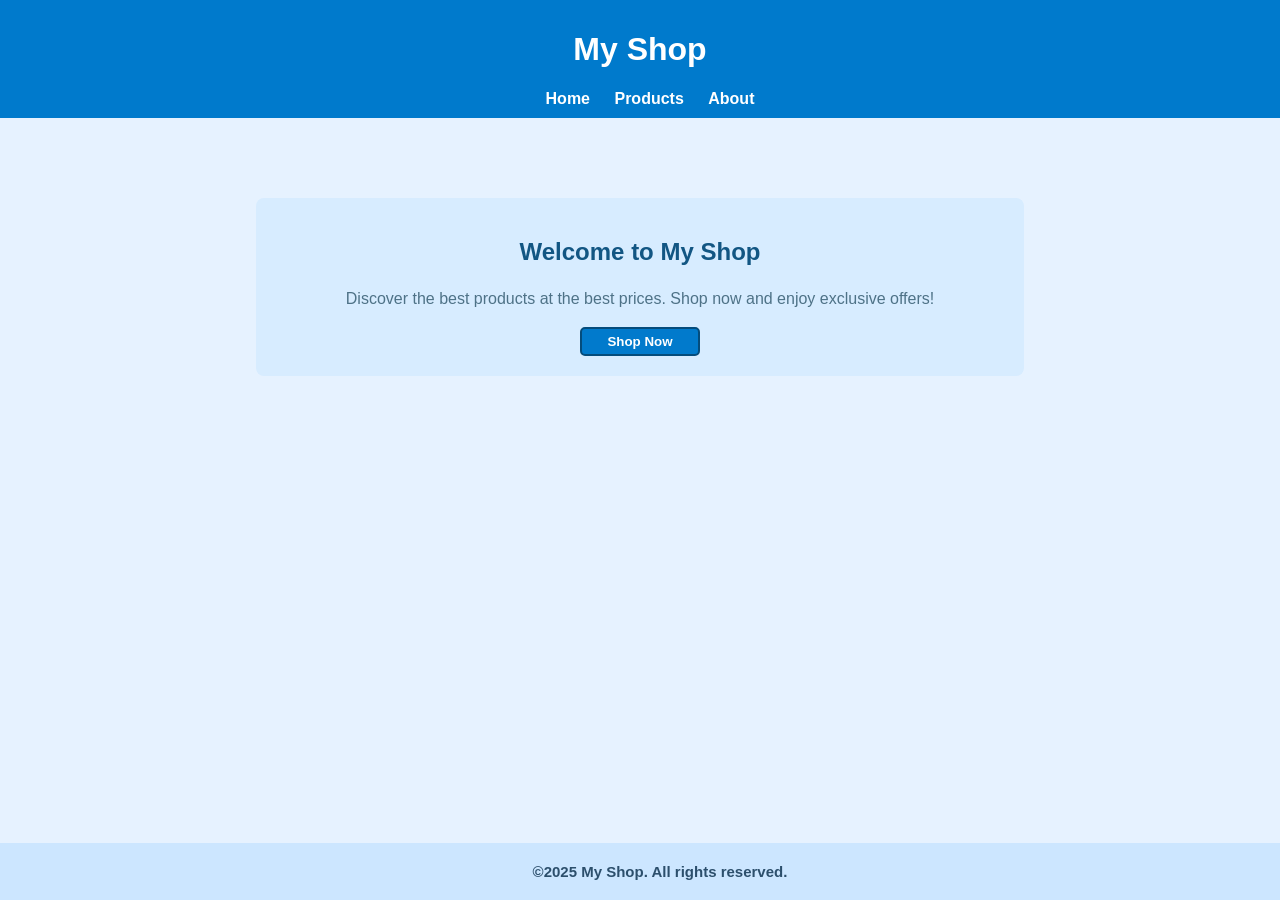
<file: index.html>
<!DOCTYPE html>
<html lang="en">
<head>
    <meta charset="UTF-8">
    <meta name="viewport" content="width=device-width, initial-scale=1.0">
    <title>My Shop</title>
    <link rel="stylesheet" href="index (style).css">
</head>
<body>
        <!-- start header -->
     <header>
        <h1>My Shop</h1>
        <nav>
            <a href="index.html">Home</a>
            <a href="HTML 8 [Products] .html" target="_blank">Products</a>
            <a href="HTML 8 [About] .html" target="_blank">About</a>
        </nav>
     </header>
    <!-- end header -->

        <!-- Start main -->
     <section class="Welcome">
        <div>
            <h2>Welcome to My Shop</h2>
            <p>Discover the best products at the best prices. Shop now and enjoy exclusive offers!</p>

            <a href="HTML 8 [Products] .html" target="_blank">
                <button>Shop Now</button>
            </a>
        </div>
     </section>
    <!-- end main -->


    <!-- start header -->
     <footer>
        &copy;2025 My Shop. All rights reserved.
     </footer>
    <!-- end header -->
</body>
</html>
</file>
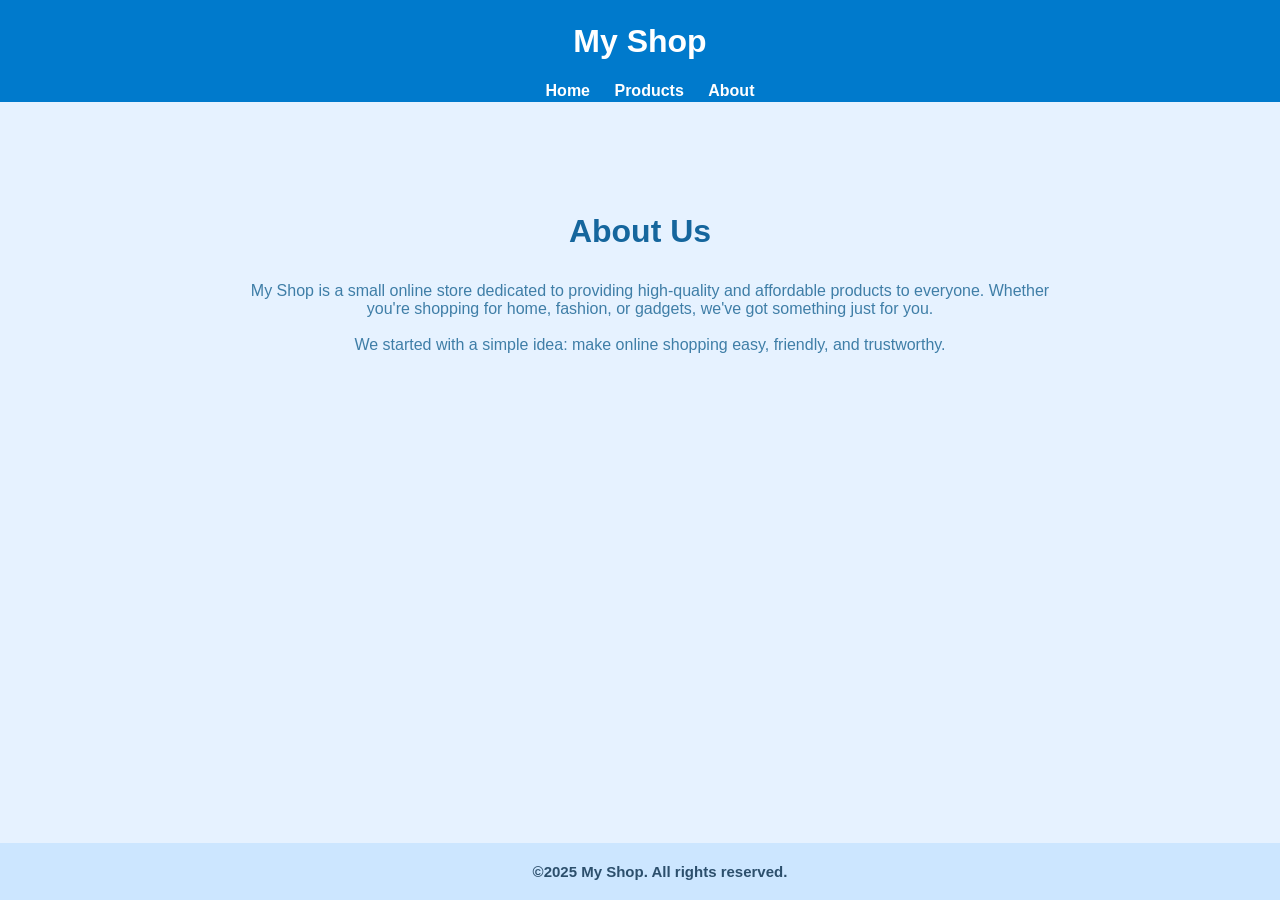
<file: HTML 8 [About] .html>
<!DOCTYPE html>
<html lang="en">
<head>
    <meta charset="UTF-8">
    <meta name="viewport" content="width=device-width, initial-scale=1.0">
    <title>About - My Shop</title>
    <link rel="stylesheet" href="Style 8 [About] .css">
</head>
<body>
            <!-- start header -->
     <header>
        <h1>My Shop</h1>
        <nav>
            <a href="index.html" target="_blank">Home</a>
            <a href="HTML 8 [Products] .html" target="_blank">Products</a>
            <a href="HTML 8 [About] .html">About</a>
        </nav>
     </header>
    <!-- end header -->

    <!-- start main -->
     <h1 id="About">About Us</h1>
     <p>My Shop is a small online store dedicated to providing high-quality and affordable products to everyone. Whether you're shopping for home, fashion, or gadgets, we've got something just for you. <br> <br>
    We started with a simple idea: make online shopping easy, friendly, and trustworthy.</p>
    <!-- end main -->

        <!-- start header -->
     <footer>
        &copy;2025 My Shop. All rights reserved.
     </footer>
    <!-- end header -->
</body>
</html>
</file>
<file: index (style).css>
/* body{
    margin: 0;
    padding: 0;
    font-family: sans-serif;
    background-color:rgb(230, 242, 255);
}

header{
    background-color:rgb(0, 122, 204);
    padding: 2px;
    text-align: center;
    color: white;
}

header a{
    margin-left: 20px;
    color: white;
    font-weight: bold;
    text-decoration: none;
}

header a:hover{
    text-decoration: underline;
}

.Welcome{
    justify-content: center;
    text-align: center;
    align-items: center;
    background-color: #d7ecff;
    margin-top: 80px;
    margin-left: 250px;
    margin-right: 250px;
    margin-top: 80px;
    padding: 20px;
    border-radius: 8px;
}

.Welcome h2{
    color: #125683;
}

.Welcome a{
    text-decoration:none ;
}

.Welcome button{
    background-color: #017acc;
    border: 2px solid  #017acc;
    color: white;
    font-weight: bold;
    padding-left: 20px;
    padding-right: 20px;
    border-radius: 5px;
    border-color: #044c7c;
    padding: 5px;
    width: 120px;
    transition: 0.3s;
    text-decoration: none;
}

.Welcome button:hover{
    transform: scale(1.06);
    
}

.Welcome p{
    color: #4e7287;
    font-family: sans-serif;
} */


body {
    margin: 0;
    padding: 0;
    font-family: sans-serif;
    background-color: rgb(230, 242, 255);
}

/* Header */
header {
    background-color: rgb(0, 122, 204);
    padding: 10px;
    text-align: center;
    color: white;
}

header a {
    margin-left: 20px;
    color: white;
    font-weight: bold;
    text-decoration: none;
}

header a:hover {
    text-decoration: underline;
}

/* Welcome Section */
.Welcome {
    text-align: center;
    background-color: #d7ecff;
    width: 60%;
    max-width: 800px;
    margin: 80px auto;
    padding: 20px;
    border-radius: 8px;
    box-sizing: border-box;
}

.Welcome h2 {
    color: #125683;
}

.Welcome a {
    text-decoration: none;
}

.Welcome button {
    background-color: #017acc;
    border: 2px solid #044c7c;
    color: white;
    font-weight: bold;
    padding: 5px;
    border-radius: 5px;
    width: 120px;
    transition: 0.3s;
    cursor: pointer;
}

.Welcome button:hover {
    transform: scale(1.06);
}

.Welcome p {
    color: #4e7287;
    font-family: sans-serif;
    line-height: 1.6;
}

footer{  
    background-color: #cce6ff;
    color: #2c4f6c;
    font-weight: bold;
    padding: 20px;
    font-size: 15px;
    text-align: center;
    bottom: 0;
    position: fixed;
    width: 100%;
}

/* Tablets */
@media (max-width: 768px) {

    .Welcome {
        width: 80%;
        margin: 60px auto;
    }

    header a {
        margin-left: 12px;
    }

}

/* Mobile Phones */
@media (max-width: 480px) {

    header {
        padding: 15px 10px;
    }

    header h1 {
        font-size: 24px;
    }

    header nav {
        display: flex;
        justify-content: center;
        flex-wrap: wrap;
        gap: 15px;
    }

    header a {
        margin-left: 0;
        font-size: 14px;
    }

    .Welcome {
        width: 90%;
        margin: 40px auto;
        padding: 20px 12px;
    }

    .Welcome h2 {
        font-size: 22px;
    }

    .Welcome p {
        font-size: 14px;
        line-height: 1.6;
    }

    .Welcome button {
        width: 110px;
        font-size: 13px;
    }

    footer {
        font-size: 13px;
        padding: 15px 5px;
    }

}
</file>
<file: Style 8 [About] .css>
body{
    margin: 0;
    padding: 0;
    font-family: sans-serif;
    background-color:rgb(230, 242, 255);
    text-align: center;
}

header{
    background-color:rgb(0, 122, 204);
    padding: 2px;
    text-align: center;
    color: white;
}

header h1{
    color: white;
}

header a{
    margin-left: 20px;
    color: white;
    font-weight: bold;
    text-decoration: none;
}

header a:hover{
    text-decoration: underline;
}

#About{
    color: #15669d;
    padding-top: 90px;
    padding-bottom: 10px;
    font-weight: bold;
    font-family:sans-serif;
}

p{
    max-width: 800px;
    margin-left: 250px;
    text-align: center;
    color: #3f7ea7;
    font-family: sans-serif;
}

footer{
    background-color: #cce6ff;
    color: #2c4f6c;
    font-weight: bold;
    padding: 20px;
    font-size: 15px;
    text-align: center;
    bottom: 0;
    position: fixed;
    width: 100%;
}



/* =========================
   Responsive Design
========================= */

/* Tablets */
@media screen and (max-width: 768px) {

    #About {
        padding-top: 65px;
    }

    p {
        width: 85%;
        max-width: 800px;
        margin: 0 auto;
        padding: 0 10px;
        box-sizing: border-box;
        line-height: 1.6;
    }

}

/* Mobile Phones */
@media screen and (max-width: 480px) {

    header {
        padding: 10px;
    }

    header h1 {
        font-size: 24px;
    }

    header nav {
        display: flex;
        justify-content: center;
        flex-wrap: wrap;
        gap: 15px;
    }

    header a {
        margin-left: 0;
        font-size: 14px;
    }

    #About {
        font-size: 25px;
        padding-top: 45px;
        padding-bottom: 10px;
    }

    p {
        width: 90%;
        margin: 0 auto;
        padding: 0 5px;
        font-size: 14px;
        line-height: 1.7;
    }

    footer {
        font-size: 13px;
        padding: 15px 5px;
        box-sizing: border-box;
    }

}

/* Very Small Phones */
@media screen and (max-width: 320px) {

    header h1 {
        font-size: 21px;
    }

    #About {
        font-size: 22px;
    }

    p {
        width: 95%;
        font-size: 13px;
    }

}
</file>
